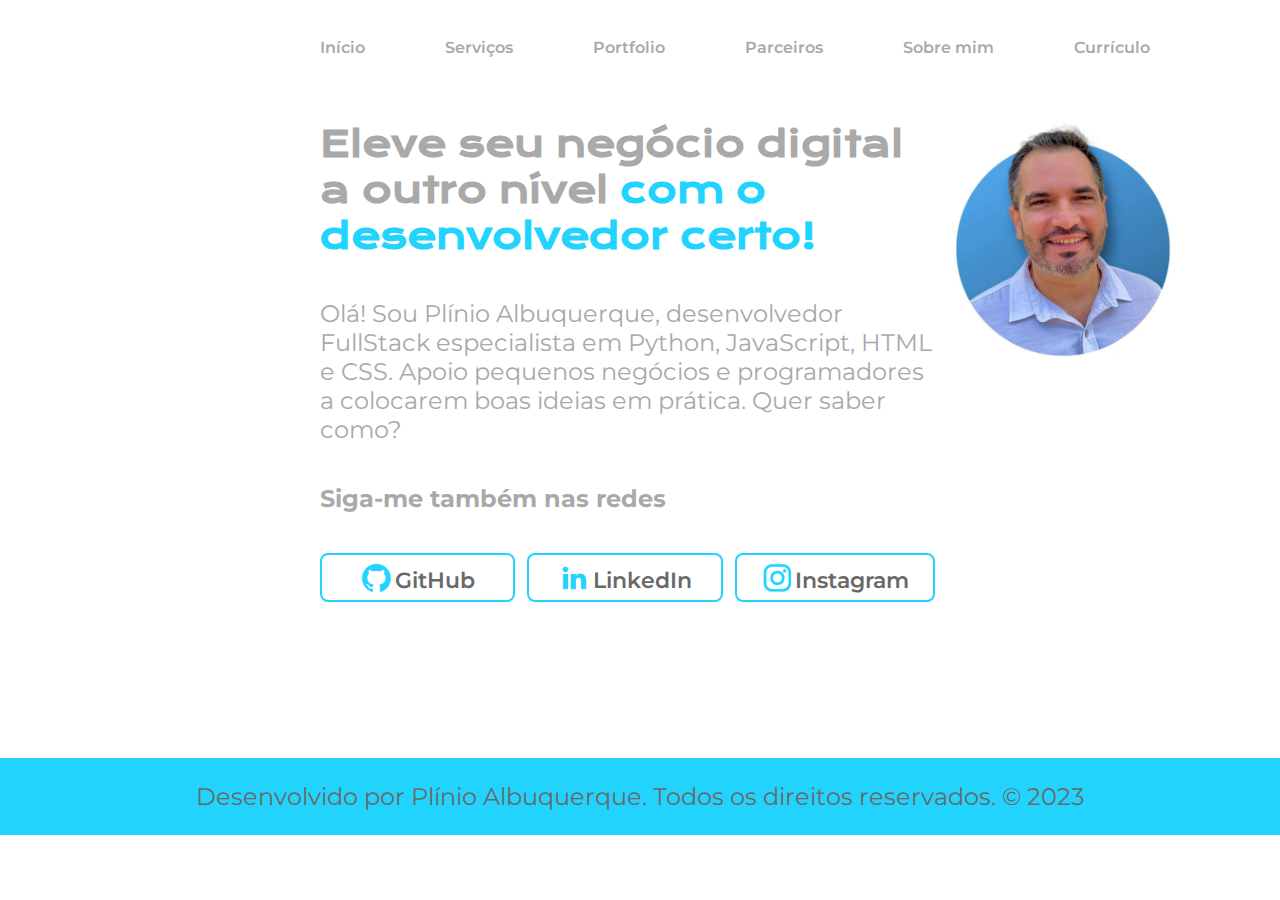
<file: Portfolio com Alura/index.html>
<!DOCTYPE html>
<html lang="pt-br">

<head>
    <meta charset="UTF-8">
    <meta http-equiv="X-UA-Compatible" content="IE=edge">
    <meta name="viewport" content="width=device-width, initial-scale=1.0">
    <title>Portfolio</title>
    <link rel="stylesheet" href="./styles/style.css">
</head>

<body>
    <header class="cabecalho">
        <nav class="cabecalho__menu">
            <a class="cabecalho__menu__link" href="index.html">Início</a>
            <a class="cabecalho__menu__link" href="servicos.html">Serviços</a>
            <a class="cabecalho__menu__link" href="portfolio.html">Portfolio</a>
            <a class="cabecalho__menu__link" href="parceiros.html">Parceiros</a>
            <a class="cabecalho__menu__link" href="about.html">Sobre mim</a>
            <a class="cabecalho__menu__link" href="curriculo.html">Currículo</a>
        </nav>
    </header>
    <main class="apresentacao">
        <section class="apresentacao__texto">
            <h1 class="apresentacao__texto__titulo">
                Eleve seu negócio digital a outro nível <strong class="destacar_titulo">com o desenvolvedor
                    certo!</strong>
            </h1>
            <p class="apresentacao__texto__paragrafo">
                Olá! Sou Plínio Albuquerque, desenvolvedor FullStack especialista em Python, JavaScript, HTML e
                CSS. Apoio pequenos negócios e programadores a colocarem boas ideias em prática. Quer saber como?
            </p>
            <h2 class="apresentacao__texto__paragrafo">Siga-me também nas redes</h2>
            <div class="apresentacao__texto_links">                
                <a class="apresentacao__texto_links__link" href="https://github.com/PlinioCE"><img
                        src="./assets/github.png" alt="Logo GitHub">GitHub</a>
                <a class="apresentacao__texto_links__link" href="https://linkedin.com/in/plinioalbuquerque"><img
                        src="./assets/linkedin.png" alt="Logo LinkedIn">LinkedIn</a>
                <a class="apresentacao__texto_links__link" href="https://instagram.com/plinio.albuquerque"><img
                        src="./assets/instagram.png" alt="Logo Instagram">Instagram</a>
            </div>
        </section>
        <img class="apresentacao__imagem" src="./assets/Foto Perfil Fundo Azul.jpeg" alt="Foto Perfil Plinio">
    </main>
    <footer class="rodape">
        <p>Desenvolvido por Plínio Albuquerque. Todos os direitos reservados. © 2023</p>
    </footer>
</body>

</html>
</file>
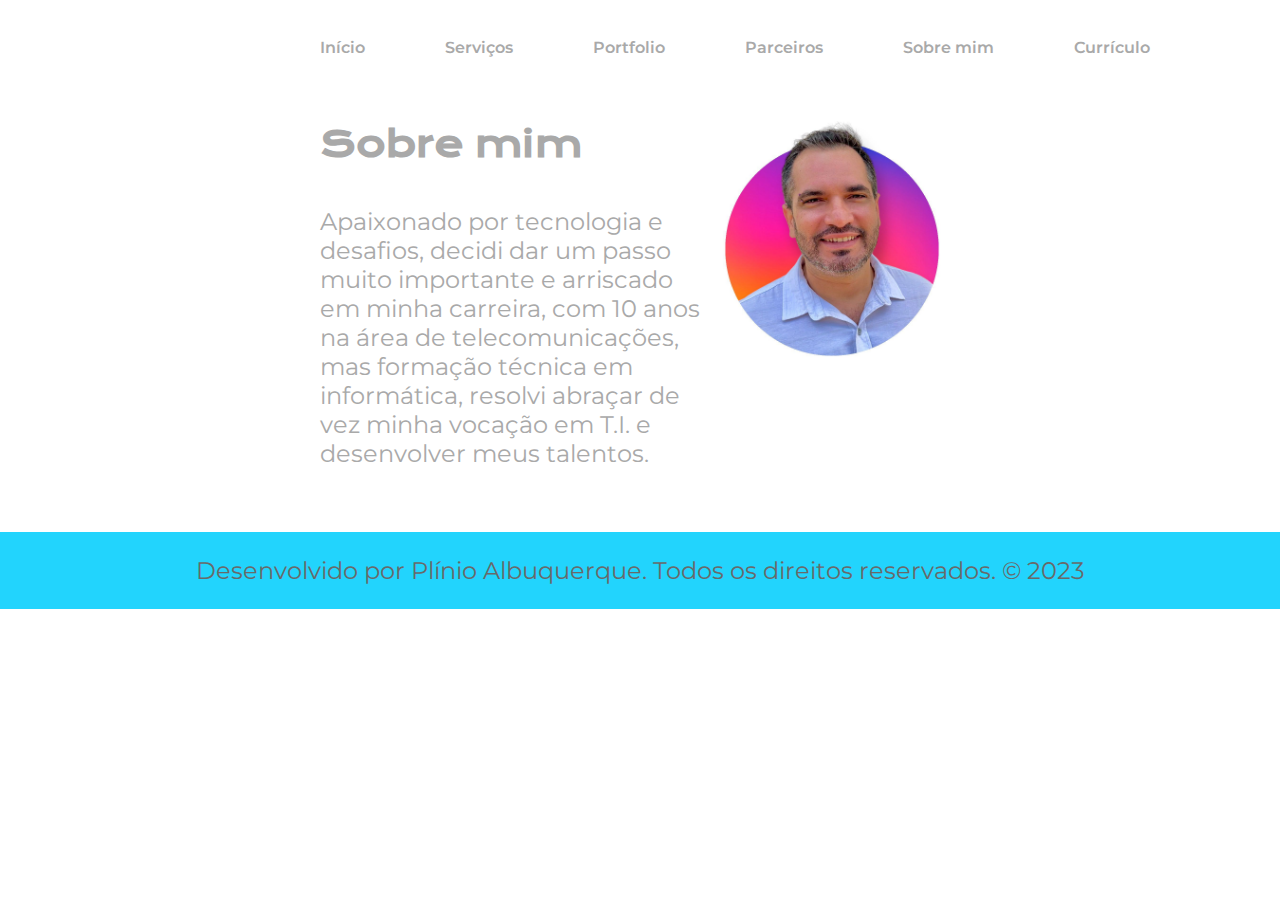
<file: Portfolio com Alura/about.html>
<!DOCTYPE html>
<html lang="pt-br">

<head>
    <meta charset="UTF-8">
    <meta http-equiv="X-UA-Compatible" content="IE=edge">
    <meta name="viewport" content="width=device-width, initial-scale=1.0">
    <title>Sobre mim</title>
    <link rel="stylesheet" href="./styles/style.css">
</head>

<body>
    <header class="cabecalho">
        <nav class="cabecalho__menu">
            <a class="cabecalho__menu__link" href="index.html">Início</a>
            <a class="cabecalho__menu__link" href="servicos.html">Serviços</a>
            <a class="cabecalho__menu__link" href="portfolio.html">Portfolio</a>
            <a class="cabecalho__menu__link" href="parceiros.html">Parceiros</a>
            <a class="cabecalho__menu__link" href="about.html">Sobre mim</a>
            <a class="cabecalho__menu__link" href="curriculo.html">Currículo</a>
        </nav>
    </header>

    <main class="apresentacao">
        <section class="apresentacao__texto">
        <h1 class="apresentacao__texto__titulo">Sobre mim</h1>
        <p class="apresentacao__texto__paragrafo">
            Apaixonado por tecnologia e desafios, decidi dar um passo muito importante e arriscado em minha carreira,
            com 10 anos na área de telecomunicações, mas formação técnica em informática, resolvi abraçar de vez minha
            vocação em T.I. e desenvolver meus talentos.
        </p>
        </section>
        <img class="apresentacao__imagem" src="./assets/Foto Perfil Fundo Instagram.jpeg" alt="Foto Perfil Plinio">
    </main>

    <footer class="rodape">
        <p>Desenvolvido por Plínio Albuquerque. Todos os direitos reservados. © 2023</p>
    </footer>
</body>

</html>
</file>
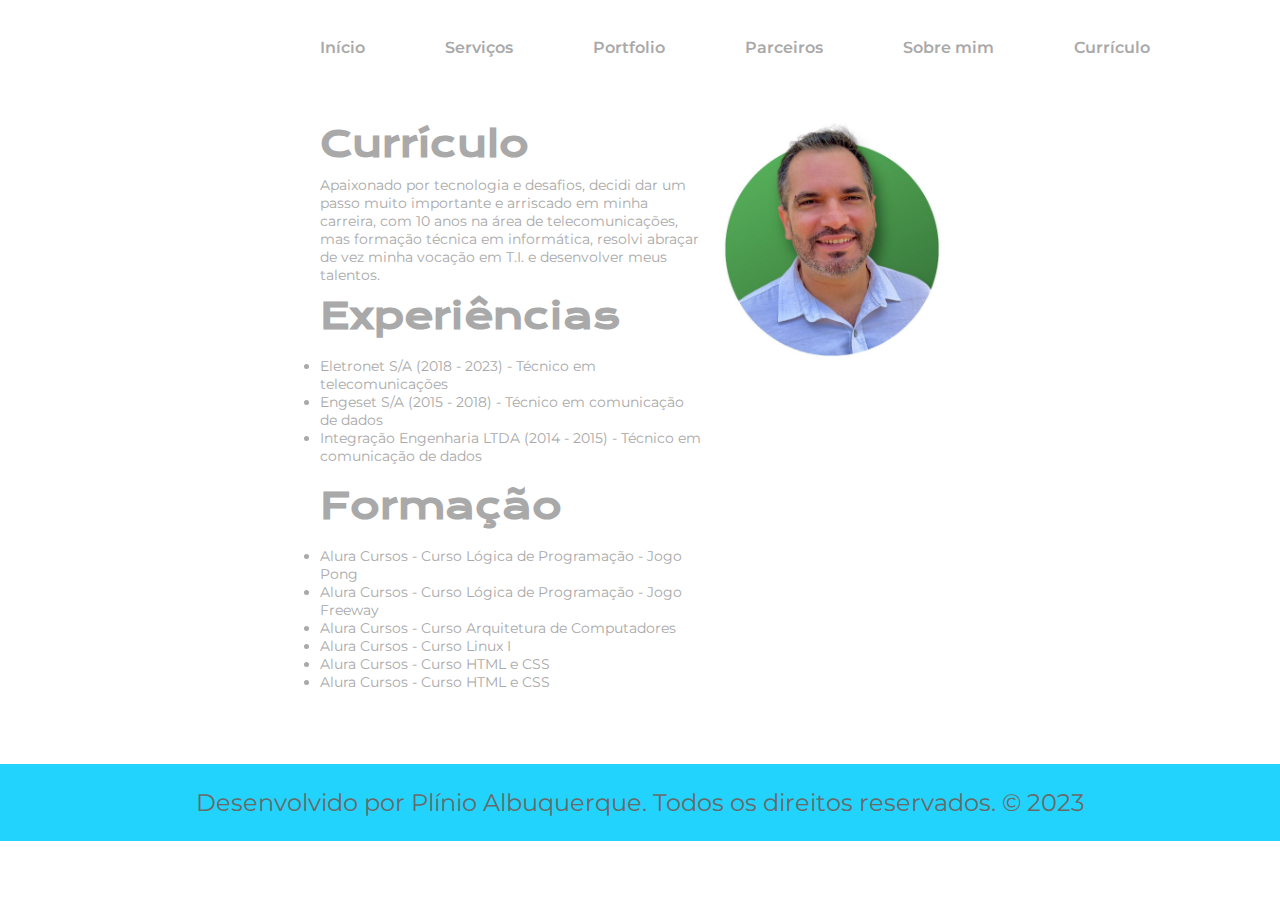
<file: Portfolio com Alura/curriculo.html>
<!DOCTYPE html>
<html lang="pt-br">

<head>
    <meta charset="UTF-8">
    <meta http-equiv="X-UA-Compatible" content="IE=edge">
    <meta name="viewport" content="width=device-width, initial-scale=1.0">
    <title>Currículo</title>
    <link rel="stylesheet" href="./styles/style.css">
</head>

<body>
    <header class="cabecalho">
        <nav class="cabecalho__menu">
            <a class="cabecalho__menu__link" href="index.html">Início</a>
            <a class="cabecalho__menu__link" href="servicos.html">Serviços</a>
            <a class="cabecalho__menu__link" href="portfolio.html">Portfolio</a>
            <a class="cabecalho__menu__link" href="parceiros.html">Parceiros</a>
            <a class="cabecalho__menu__link" href="about.html">Sobre mim</a>
            <a class="cabecalho__menu__link" href="curriculo.html">Currículo</a>
        </nav>
    </header>

    <main class="apresentacao">
        <section class="apresentacao__texto__curriculo">
            <h2 class="apresentacao__texto__titulo">Currículo</h2>
            <p class="apresentacao__texto__paragrafo__lista">
                Apaixonado por tecnologia e desafios, decidi dar um passo muito importante e arriscado em minha
                carreira, com 10 anos na área de telecomunicações, mas formação técnica em informática, resolvi abraçar
                de vez minha vocação em T.I. e desenvolver meus talentos.
            </p>
            <h2 class="apresentacao__texto__titulo">Experiências</h2>
            <p>
            <ul class="apresentacao__texto__paragrafo__lista">
                <li>Eletronet S/A (2018 - 2023) - Técnico em telecomunicações</li>
                <li>Engeset S/A (2015 - 2018) - Técnico em comunicação de dados</li>
                <li>Integração Engenharia LTDA (2014 - 2015) - Técnico em comunicação de dados</li>
            </ul>
            </p>
            <h2 class="apresentacao__texto__titulo">Formação</h2>
            <p>
            <ul class="apresentacao__texto__paragrafo__lista">
                <li><a class="apresentacao__texto__paragrafo__lista__link"
                        href="./docs/Plinio Medeiros de Albuquerque - Curso Lógica de programação_ comece em lógica com o jogo Pong e JavaScript - Alura.pdf">Alura
                        Cursos - Curso Lógica de Programação - Jogo Pong</a></li>
                <li><a class="apresentacao__texto__paragrafo__lista__link"
                        href="./docs/Plinio Medeiros de Albuquerque - Curso Lógica de programação_ laços e listas com JavaScript - Alura.pdf">Alura
                        Cursos - Curso Lógica de Programação - Jogo Freeway</a></li>
                <li><a class="apresentacao__texto__paragrafo__lista__link"
                        href="./docs/Plinio Medeiros de Albuquerque - Curso Arquitetura de computadores_ por trás de como seu programa funciona - Alura.pdf">Alura
                        Cursos - Curso Arquitetura de Computadores</a></li>
                <li><a class="apresentacao__texto__paragrafo__lista__link"
                        href="./docs/Plinio Medeiros de Albuquerque - Curso Linux I_ conhecendo e utilizando o terminal - Alura.pdf">Alura
                        Cursos - Curso Linux I</a></li>
                <li><a class="apresentacao__texto__paragrafo__lista__link"
                        href="./docs/Plinio Medeiros de Albuquerque - Curso HTML e CSS_ ambientes de desenvolvimento, estrutura de arquivos e tags - Alura.pdf">Alura
                        Cursos - Curso HTML e CSS</a></li>
                <li><a class="apresentacao__texto__paragrafo__lista__link"
                        href="./docs/Plinio Medeiros de Albuquerque - Curso HTML e CSS_ Classes, posicionamento e Flexbox - Alura.pdf">Alura
                        Cursos - Curso HTML e CSS</a></li>
            </ul>
            </p>
        </section>
        <img class="apresentacao__imagem" src="./assets/Foto Perfil Fundo Verde.jpeg" alt="Foto Perfil Plinio">
    </main>

    <footer class="rodape">
        <p>Desenvolvido por Plínio Albuquerque. Todos os direitos reservados. © 2023</p>
    </footer>
</body>

</html>
</file>
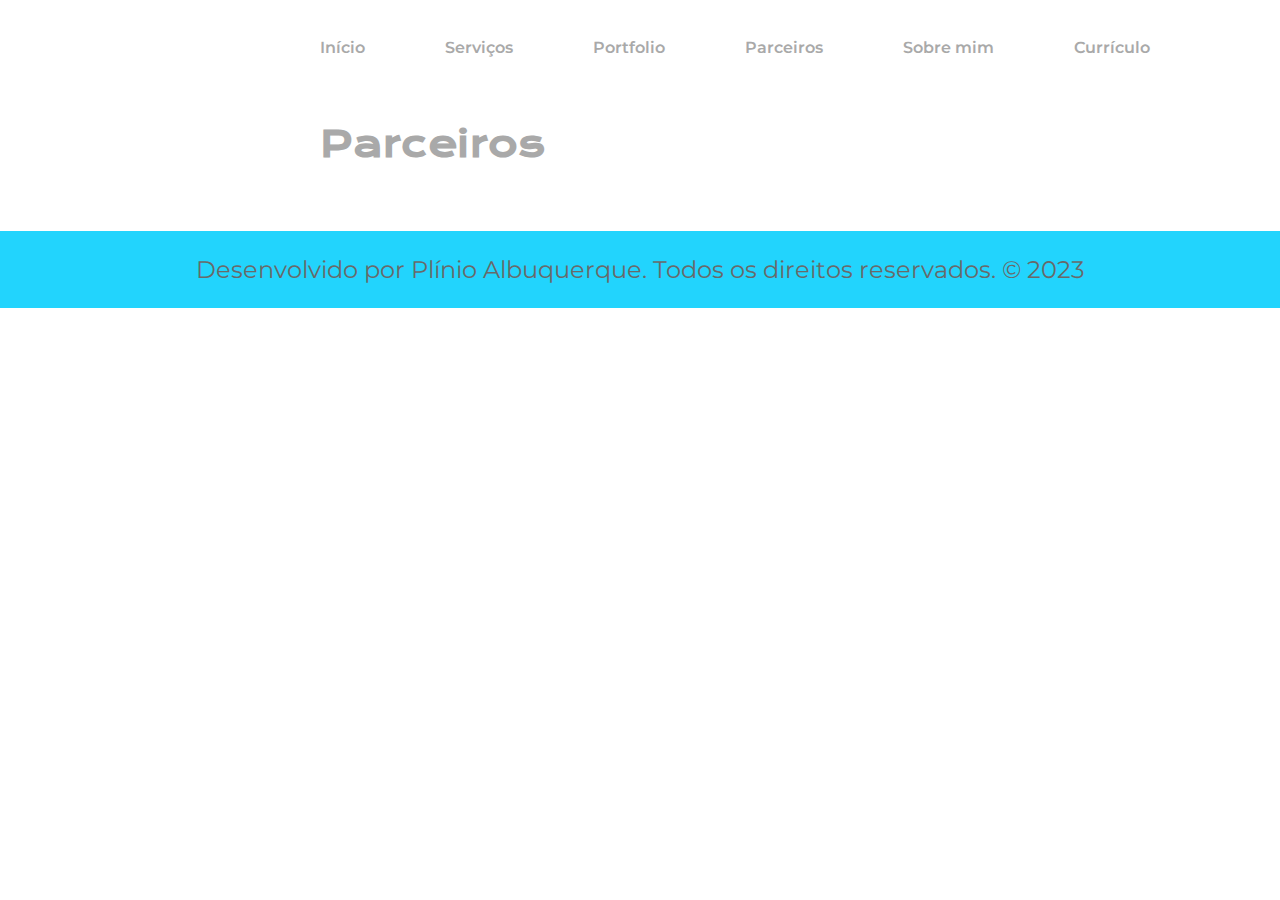
<file: Portfolio com Alura/parceiros.html>
<!DOCTYPE html>
<html lang="pt-br">

<head>
    <meta charset="UTF-8">
    <meta http-equiv="X-UA-Compatible" content="IE=edge">
    <meta name="viewport" content="width=device-width, initial-scale=1.0">
    <title>Parceiros</title>
    <link rel="stylesheet" href="./styles/style.css">
</head>

<body>
    <header class="cabecalho">
        <nav class="cabecalho__menu">
            <a class="cabecalho__menu__link" href="index.html">Início</a>
            <a class="cabecalho__menu__link" href="servicos.html">Serviços</a>
            <a class="cabecalho__menu__link" href="portfolio.html">Portfolio</a>
            <a class="cabecalho__menu__link" href="parceiros.html">Parceiros</a>
            <a class="cabecalho__menu__link" href="about.html">Sobre mim</a>
            <a class="cabecalho__menu__link" href="curriculo.html">Currículo</a>
        </nav>
    </header>
        
    <main class="apresentacao">
        <h1 class="apresentacao__texto__titulo">Parceiros</h1>
    </main>

    <footer class="rodape">
        <p>Desenvolvido por Plínio Albuquerque. Todos os direitos reservados. © 2023</p>
    </footer>
</body>

</html>
</file>
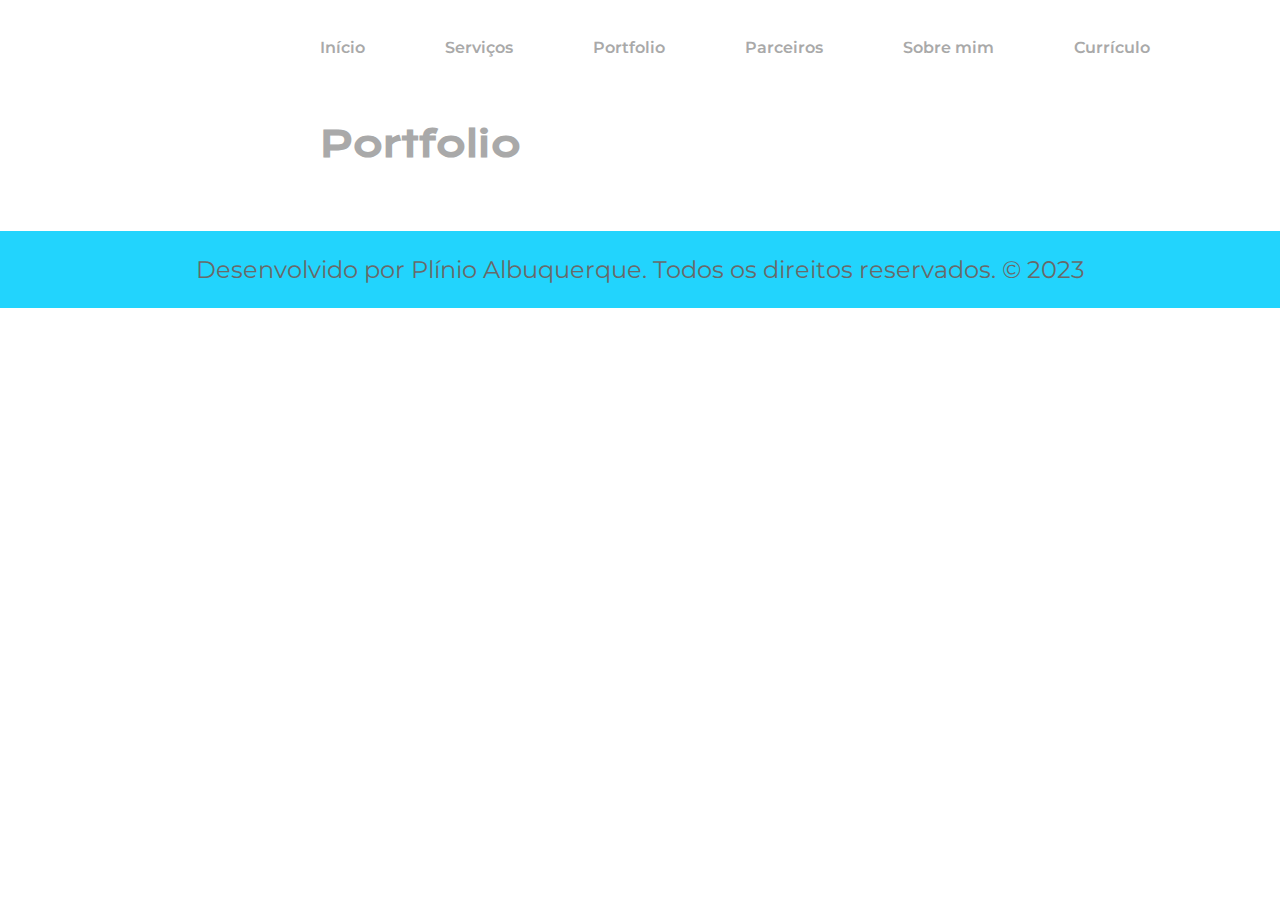
<file: Portfolio com Alura/portfolio.html>
<!DOCTYPE html>
<html lang="pt-br">

<head>
    <meta charset="UTF-8">
    <meta http-equiv="X-UA-Compatible" content="IE=edge">
    <meta name="viewport" content="width=device-width, initial-scale=1.0">
    <title>Portfolio</title>
    <link rel="stylesheet" href="./styles/style.css">
</head>

<body>
    <header class="cabecalho">
        <nav class="cabecalho__menu">
            <a class="cabecalho__menu__link" href="index.html">Início</a>
            <a class="cabecalho__menu__link" href="servicos.html">Serviços</a>
            <a class="cabecalho__menu__link" href="portfolio.html">Portfolio</a>
            <a class="cabecalho__menu__link" href="parceiros.html">Parceiros</a>
            <a class="cabecalho__menu__link" href="about.html">Sobre mim</a>
            <a class="cabecalho__menu__link" href="curriculo.html">Currículo</a>
        </nav>
    </header>    
    <main class="apresentacao">
        <h1 class="apresentacao__texto__titulo">Portfolio</h1>
    </main>
    <footer class="rodape">
        <p>Desenvolvido por Plínio Albuquerque. Todos os direitos reservados. © 2023</p>
    </footer>
</body>

</html>
</file>
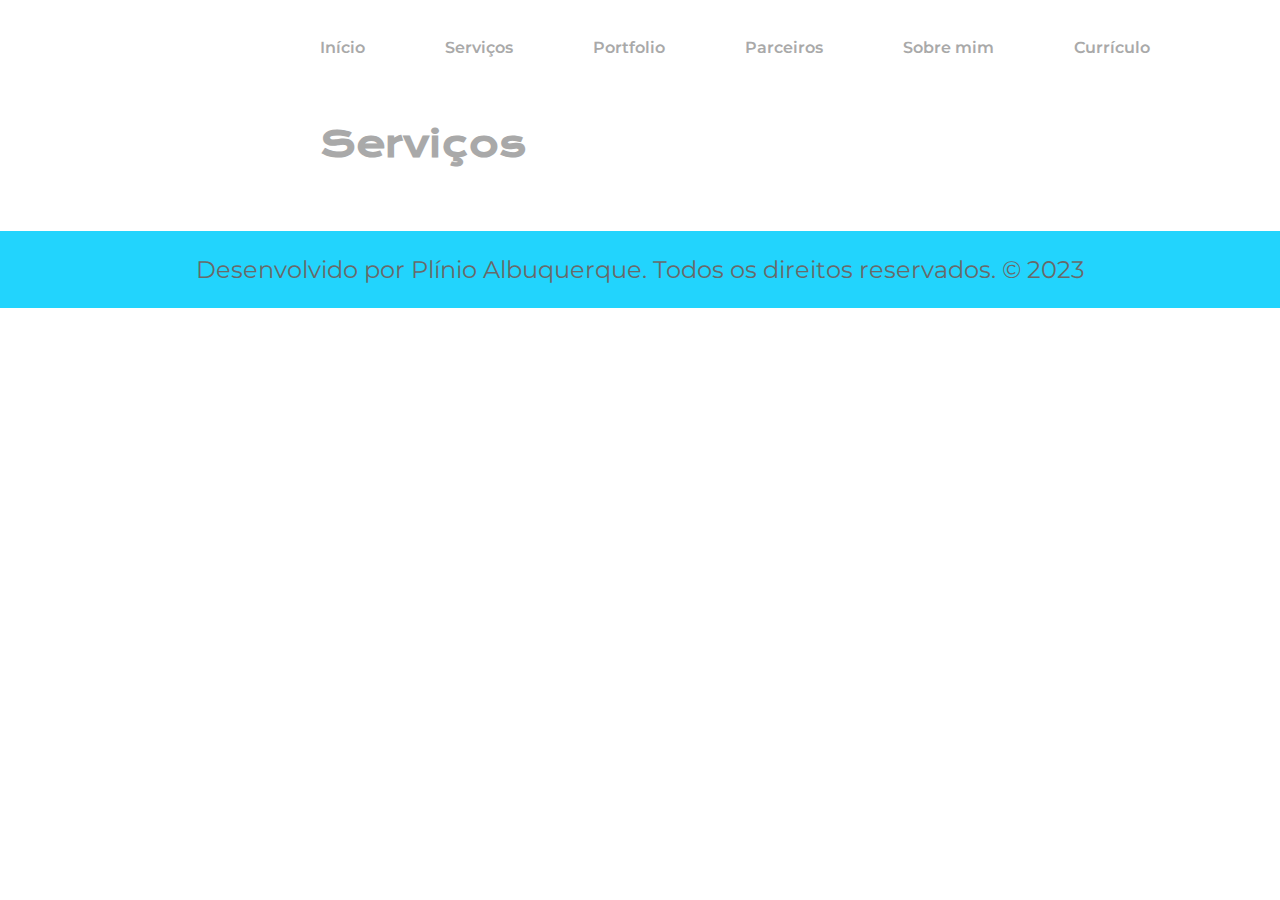
<file: Portfolio com Alura/servicos.html>
<!DOCTYPE html>
<html lang="pt-br">

<head>
    <meta charset="UTF-8">
    <meta http-equiv="X-UA-Compatible" content="IE=edge">
    <meta name="viewport" content="width=device-width, initial-scale=1.0">
    <title>Serviços</title>
    <link rel="stylesheet" href="./styles/style.css">
</head>

<body>
    <header class="cabecalho">
        <nav class="cabecalho__menu">
            <a class="cabecalho__menu__link" href="index.html">Início</a>
            <a class="cabecalho__menu__link" href="servicos.html">Serviços</a>
            <a class="cabecalho__menu__link" href="portfolio.html">Portfolio</a>
            <a class="cabecalho__menu__link" href="parceiros.html">Parceiros</a>
            <a class="cabecalho__menu__link" href="about.html">Sobre mim</a>
            <a class="cabecalho__menu__link" href="curriculo.html">Currículo</a>
        </nav>
    </header>
    
    <main class="apresentacao">
        <h1 class="apresentacao__texto__titulo">Serviços</h1>
    </main>

    <footer class="rodape">
        <p>Desenvolvido por Plínio Albuquerque. Todos os direitos reservados. © 2023</p>
    </footer>
</body>

</html>
</file>
<file: Portfolio com Alura/styles/style.css>
@import url('https://fonts.googleapis.com/css2?family=Krona+One&family=Montserrat:wght@400;600&display=swap');

:root {
    --cor_background: #0000000;
    --cor_fonte: #A9A9A9;
    --cor_texto-link: #696969;
    --cor_destaque-link: #22D4FD;
    --cor_link_hover: #DCDCDC;
    --fonte_krona-one: 'Krona One', sans-serif;
    --fonte_montserrat: 'Montserrat', sans-serif;
}

* {
    margin: 0;
    padding: 0;
}

body {
    height: 100vh;
    box-sizing: border-box;
    background-color: var(--cor_background);
    color: var(--cor_fonte);
}

.cabecalho {
    padding: 3% 0% 0% 25%;
}

.cabecalho__menu {
    display: flex;
    gap: 80px;

}

.cabecalho__menu__link {
    text-decoration: none;
    font-family: var(--fonte_montserrat);
    font-weight: 600;
    color: var(--cor_fonte);
}

.cabecalho__menu__link:hover {
    color: var(--cor_destaque-link);
}

.apresentacao {
    margin: 5% 25%;
    display: flex;
    align-items: flex-start;
    justify-content: space-between;
}

.apresentacao__texto {
    width: 615px;
    display: flex;
    flex-direction: column;
    gap: 40px;
}

.apresentacao__texto__titulo {
    font-size: 36px;
    font-family: var(--fonte_krona-one);
}

.destacar_titulo {
    color: var(--cor_destaque-link);
}

.apresentacao__texto__paragrafo {
    font-size: 24px;
    font-family: var(--fonte_montserrat);
}

.apresentacao__texto__curriculo {
    width: 615px;
    display: flex;
    flex-direction: column;
    gap: 1vh;
}

.apresentacao__texto__paragrafo__lista {
    text-decoration: none;
    font-size: 14px;
    font-family: var(--fonte_montserrat);
}

.apresentacao__texto__paragrafo__lista__link {
    text-decoration: none;
    font-size: 14px;
    font-family: var(--fonte_montserrat);
    color: var(--cor_fonte);
}

.apresentacao__texto__paragrafo__lista__link:hover {
    color: var(--cor_destaque-link);
}

.apresentacao__texto_links {
    display: flex;
    justify-content: space-between;
    align-items: center;
    padding-bottom: 15%;
    gap: 2%;
}

.apresentacao__texto__texto_links__subtitulo {
    font-family: var(--fonte_krona-one);
    font-weight: 400;
    font-size: 24px;
}

.apresentacao__texto_links__link {
    display: flex;
    justify-content: center;
    align-items: flex-end;
    gap: 1%;
    border: 2px solid var(--cor_destaque-link);
    width: 380px;
    text-align: center;
    border-radius: 8px;
    font-size: 22px;
    font-weight: 600;
    padding: 1% 4%;
    text-decoration: none;
    color: var(--cor_texto-link);
    font-family: var(--fonte_montserrat);
}

.apresentacao__texto_links__link:hover {
    background-color: var(--cor_link_hover);
}

.apresentacao__imagem {
    width: 40%;
}

.rodape {
    padding: 24px;
    text-align: center;
    background-color: var(--cor_destaque-link);
    color: var(--cor_texto-link);
    font-family: var(--fonte_montserrat);
    font-weight: 400;
    font-size: 24px;
}
</file>
